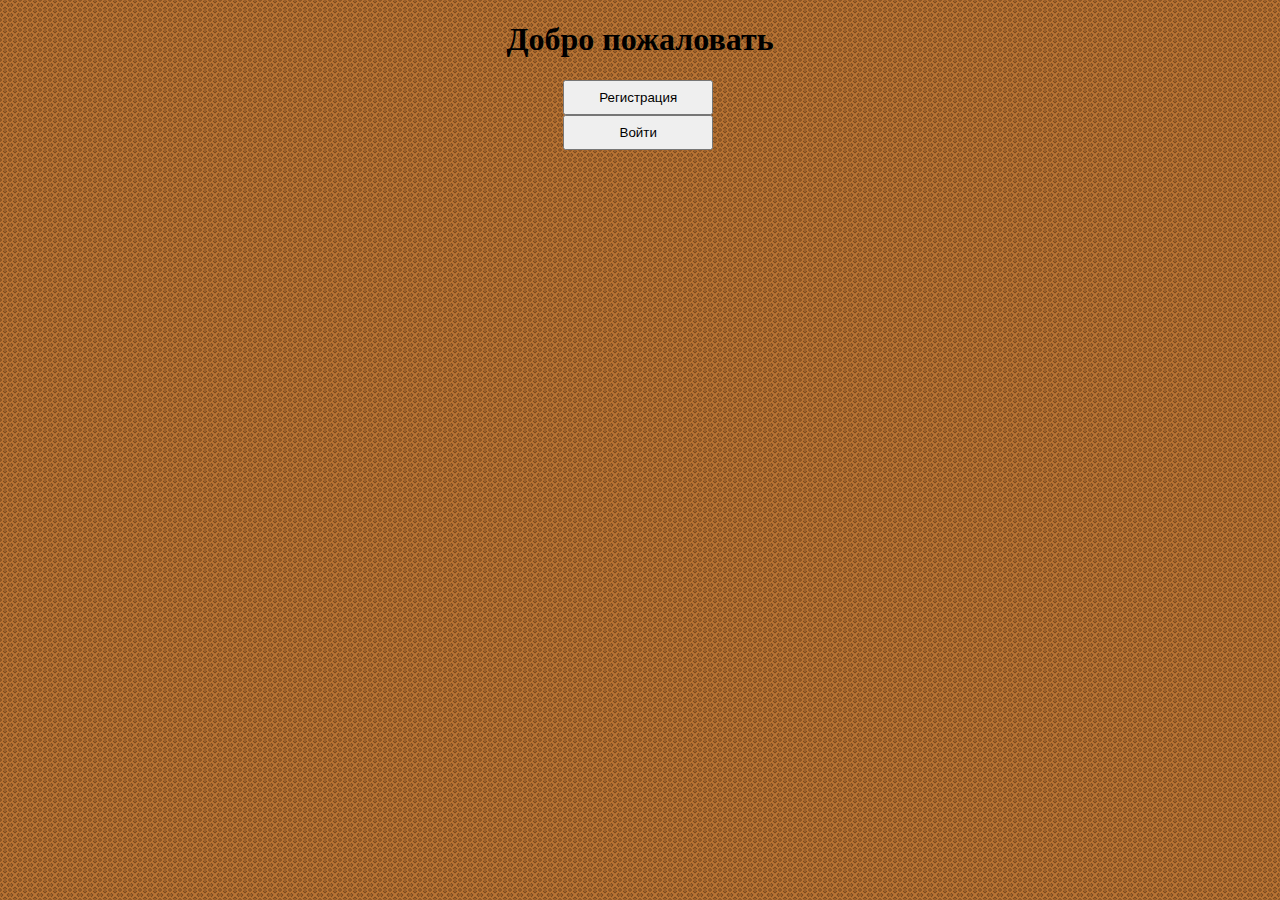
<file: src/main/resources/static/index.html>
<!DOCTYPE html>
<html lang="en">
<head>
	<meta charset="utf-8"/>
	<title>Главная страница</title>
	<link href="css/indexcss.css" rel="stylesheet"/>

</head>
<header align="center" class="head">
	<h1>Добро пожаловать</h1>
</header>
<body>
<div class="mdiv">
<button class="mainpbut1" onclick="document.location='user_add.html'">Регистрация</button>
<input class="mainpbut2" type="button" value="Войти" onclick="window.location='login'">
</div>
</body>
</html>
</file>
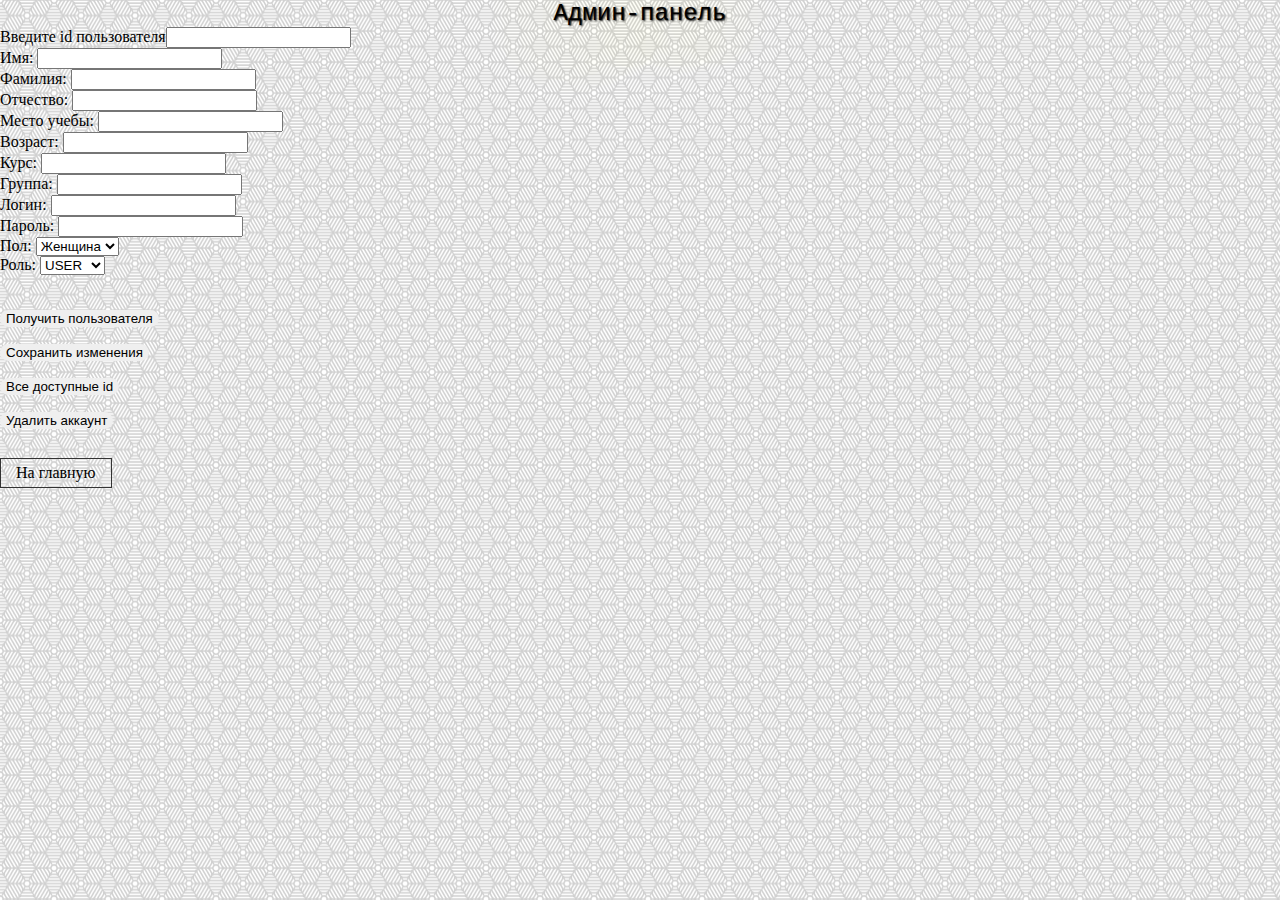
<file: src/main/resources/static/admin.html>
<!DOCTYPE html>
<html lang="en">
<head>
	<link href="css/adm.css" rel="stylesheet"/>
	<meta charset="UTF-8">
	<title>Страница администратора</title>
	
	<script type="text/javascript">
     function getUser() {
    var xhr = new XMLHttpRequest();
    xhr.open("POST", "SelectUser");
    xhr.setRequestHeader("Content-type", "application/json");
    xhr.onload = (e) => {
        var data = JSON.parse(e.target.response);
        var name = data.name;
        var family = data.family;
        var secondName = data.secondName;
        var university = data.university;
        var age = data.age;
        var course = data.course;
        var group = data.group;
        var login = data.login;
        var gender = data.gender;
        var role = data.role;
        var password = data.password;
        document.getElementById("output_name").value = name;
        document.getElementById("output_family").value = family;
        document.getElementById("output_secondName").value = secondName;
        document.getElementById("output_university").value = university;
        document.getElementById("output_age").value = age;
        document.getElementById("output_course").value = course;
        document.getElementById("output_group").value = group;
        document.getElementById("output_login").value = login;
        document.getElementById("output_gender").value = gender;
        document.getElementById("output_role").value = role;
        document.getElementById("output_password").value = password;
        if (xhr.status !== 200) {
            window.alert("Что-то пошло не так")
        } else {
            // window.alert("Данные нашлись"+e.target.response)
        }
        if (document.getElementById("output_name").value === 'undefined') {
            document.getElementById("output_name").value = '';
            document.getElementById("output_family").value = '';
            document.getElementById("output_secondName").value = '';
            document.getElementById("output_university").value = '';
            document.getElementById("output_age").value = '';
            document.getElementById("output_course").value = '';
            document.getElementById("output_group").value = '';
            alert('Таких данных не существует');
            return false;
        }
    };
    var user_id = document.getElementById("input_user_id").value;
    var params = {
        "id": user_id
    };
    if (document.getElementById("input_user_id").value == '') {
        alert('Id не может быть пустым');
        return false;
    }
    xhr.send(JSON.stringify(params));
}

function Save() {
    var xhr = new XMLHttpRequest();
    xhr.open("POST", "changeAdm");
    xhr.setRequestHeader("Content-type", "application/json");
    xhr.onload = (e) => {
        if (xhr.status !== 200) {
            window.alert("Что-то пошло не так")
        } else {
            alert(e.target.response);
        }
    };
    var name = document.getElementById("output_name").value;
    var fam = document.getElementById("output_family").value;
    var secondName = document.getElementById("output_secondName").value;
    var university = document.getElementById("output_university").value;
    var age = document.getElementById("output_age").value;
    var course = document.getElementById("output_course").value;
    var group = document.getElementById("output_group").value;
    var login = document.getElementById("output_login").value;
    var gender = document.getElementById("output_gender").value;
    var role = document.getElementById("output_role").value;
    var id = document.getElementById("input_user_id").value;
    var password = document.getElementById("output_password").value;
    var agtst = Number(age);
    var coutst = Number(course);
    var params1 = {
        "name": name,
        "family": fam,
        "secondName": secondName,
        "university": university,
        "age": age,
        "course": course,
        "group": group,
        "login": login,
        "gender": gender,
        "role": role,
        "password": password,
        "id": id };

    if (agtst && coutst < 1) {
        alert('Возраст и номер курса не могут быть меньше 1');
        return false;
    }
    if (!(Number.isInteger(agtst && coutst))) {
        alert('Возраст и номер группы должны быть числом');
        return false;
    }
    xhr.send(JSON.stringify(params1));
}

function allId() {
    var xhr = new XMLHttpRequest();
    xhr.open("POST", "ListId");
    xhr.setRequestHeader("Content-type", "application/json");
    xhr.onload = (e) => {
        if (xhr.status !== 200) {
            window.alert("Что-то пошло не так")
        } else {
            alert(e.target.response);
        }
    };
    var id = document.getElementById("input_user_id").value;
    var params1 = {
        "id": id
    };
    xhr.send(JSON.stringify(params1));
}

function delAcc() {
    var xhr = new XMLHttpRequest();
    xhr.open("POST", "delAcc");
    xhr.setRequestHeader("Content-type", "application/json");
    xhr.onload = (e) => {
        if (xhr.status !== 200) {
            window.alert("Что-то пошло не так")
        } else {
            alert(e.target.response);
        }
    };
    var id = document.getElementById("input_user_id").value;
    var params1 = {
        "id": id
    };
    xhr.send(JSON.stringify(params1));
}
		</script>
</head>
<body>
<header align="center" class="head">Админ-панель</header>
<form>
	<label>
		Введите id пользователя<input id="input_user_id" type="number" min="1" value="">
	</label><br>
	<label>
		Имя:
		<input id="output_name" type="text" value="">
	</label><br>
	<label>
		Фамилия:
		<input id="output_family" type="text" value="">
	</label><br>
	<label>
		Отчество:
		<input id="output_secondName" type="text" value="">
	</label><br>
	<label>
		Место учебы:
		<input id="output_university" type="text" value="">
	</label><br>
	<label>
		Возраст:
		<input id="output_age" type="number" value="">
	</label><br>
	<label>
		Курс:
		<input id="output_course" type="number" value="">
	</label><br>
	<label>
		Группа:
		<input id="output_group" type="text" value="">
	</label><br>
	<label>
		Логин:
		<input id="output_login" type="text" value="">
	</label><br>
	<label>
		Пароль:
		<input id="output_password" type="text" value="">
	</label><br>
	<label>
		Пол:
		<select id="output_gender">
			<option value="Женский">Женщина</option>
			<option value="Мужской">Мужчина</option>
		</select><br>
	</label>
	<label>
		Роль:
		<select id="output_role">
			<option value="USER">USER</option>
			<option value="ADMIN">ADMIN</option>
		</select><br>
	</label><br>
	<div>
		<p><input class="but1" onclick="getUser()" type="button" value="Получить пользователя"></p>
		<p><input class="but2" onclick="Save()" type="button" value="Сохранить изменения"></p>
		<p><input class="but3" onclick="allId()" type="button" value="Все доступные id"></p>
		<p><input class="but4" onclick="delAcc()" type="button" value="Удалить аккаунт"></p>
		<a style="color:black" href="site.html" class="ref">На главную</a>
	</div>
</form>
</body>
</html>
</file>
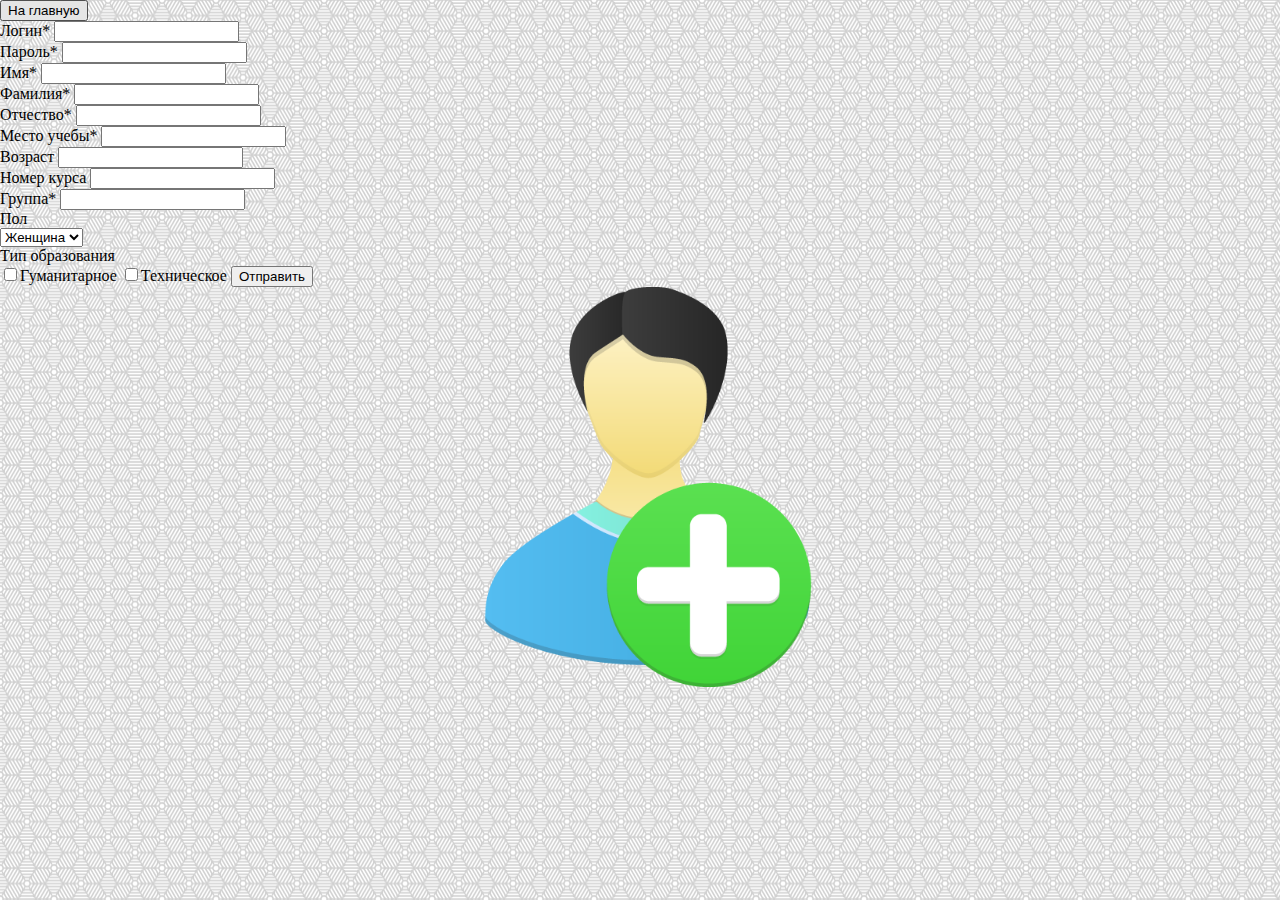
<file: src/main/resources/static/user_add.html>
<!DOCTYPE html>
<html lang="en">
<head>
	<meta charset="utf-8"/>
	<title>Регистрация</title>
	<link href="css/css2.css" rel="stylesheet"/>
	<script type="text/javascript">
       function getUser() {
    var xhr = new XMLHttpRequest();
    xhr.open("POST", "registration");
    xhr.setRequestHeader("Content-type", "application/json");
    xhr.onload = (e) => {
        alert("Ответ" + e.target.response)
        if (xhr.status !== 200) {
            window.alert("Что-то пошло не так")
        }
        var data = JSON.parse(e.target.response);
        var res = 'Вы зарегистрированы';
        if (data.trim === res.trim) {
            window.location.replace("/webapp-example/index.html");
        }
    };
    var name = document.getElementById("name").value;
    var fam = document.getElementById("family").value;
    var secondName = document.getElementById("secondName").value;
    var university = document.getElementById("place").value;
    var age = document.getElementById("age").value;
    var course = document.getElementById("course").value;
    var group = document.getElementById("group").value;
    var login = document.getElementById("login").value;
    var password = document.getElementById("password").value;
    var gender = document.getElementById("gender").value;
    var kindEducation = getCheckBoxes();
    var agtst = Number(age);
    var coutst = Number(course);
    var params1 = {
        "name": name,
        "family": fam,
        "secondName": secondName,
        "university": university,
        "age": age,
        "course": course,
        "group": group,
        "login": login,
        "password": password,
        "gender": gender,
        "kindEducation": kindEducation
    };
    if (document.getElementById("age" || "family" || "name" || "secondName" || "place" || "group" || "login" || "password").value === '') {
        alert('Введите обязательные поля , отмеченные *');
        return false;
    }
    if (agtst && coutst < 1) {
        alert('Возраст и номер курса не могут быть меньше 1');
        return false;
    }
    if (!(Number.isInteger(agtst && coutst))) {
        alert('Возраст и номер группы должны быть числом');
        return false;
    }
    xhr.send(JSON.stringify(params1));

    if (xhr.readyState === 1) {
        alert('Данные проверяются...');
    }
}

function getCheckBoxes() {
    var checkboxes = document.getElementsByClassName('checkbox');
    var checkbox = "";
    for (var index = 0; index < checkboxes.length; index++) {
        if (checkboxes[index].checked) {
            checkbox = checkboxes[index].value;
        }
    }
    return checkbox;
}
	</script>
</head>
<body>
<div class="wrapper">
	<button class="but2" onclick="document.location='index.html'">На главную</button>
	<form id="form">
		<label>
			Логин* <input id="login" type="text" value="">
		</label><br>
		<label>
			Пароль* <input id="password" type="password" value="">
		</label><br>
		<label>
			Имя* <input id="name" type="text" value="">
		</label><br>
		<label>
			Фамилия* <input id="family" type="text" value="">
		</label><br>
		<label>
			Отчество* <input id="secondName" type="text" value="">
		</label><br>
		<label>
			Место учебы* <input id="place" type="text" value="">
		</label><br>
		<label>
			Возраст <input id="age" type="number" min="1" value="">
		</label><br>
		<label>
			Номер курса <input id="course" type="number" min="1" value="">
		</label><br>
		<label>
			Группа* <input id="group" type="text" value="">
		</label><br>
		<label>Пол</label><br>
		<select id="gender">
			<option value="Женский">Женщина</option>
			<option value="Мужской">Мужчина</option>
		</select><br>
		<label>Тип образования</label><br>
		<label><input value="Гуманитарное" class="checkbox" type="checkbox">Гуманитарное</label>
		<label><input value="Техническое" class="checkbox" type="checkbox">Техническое</label>
		<label>
			<input type="button" value="Отправить" onclick="getUser()">
		</label>
	</form>
</div>
<div class="user">
</div>
</body>
</html>
</file>
<file: src/main/resources/static/css/indexcss.css>
body {
background-color:green;
background: url(../images/metal.png);
margin: auto;
height: 100%;
background-attachment: scroll;
}

.mdiv{
margin-left:44%;
height:150px;
width:150px;
}

.mainpbut1{
height:35px;
width:150px;
}

.mainpbut2{
height:35px;
width:150px;
}
</file>
<file: src/main/resources/static/css/adm.css>
body {
background-color:green;
background: url(../images/white-floretry.png);
margin: auto;
height: 100%;
background-attachment: scroll;
}
.head{
font-family:  courier new;
text-shadow: 1px 1px 2px black, 0 0 5em orange;
font-size:x-large;
}
.but1{
border:none;
border-radius:10px;

}
.but2{
border:none;
border-radius:10px;

}
.but3{
border:none;
border-radius:10px;
}
.but4{
border:none;
border-radius:10px;
}
.ref {
border: 1px solid #333;
display: inline-block;
padding: 5px 15px;
text-decoration: none; /* Убираем подчёркивание */
color: #000;
margin-top:1%;
}
</file>
<file: src/main/resources/static/css/css2.css>
.user{
height:400px;
width:400px;
/*outline: 2px solid #000;*/
background: url(../images/add.png);
background-size: cover;
margin-left:35%;
}
body {
background-color:green;
background: url(../images/white-floretry.png);
margin: auto;
height: 100%;
background-attachment: scroll;
}
</file>
